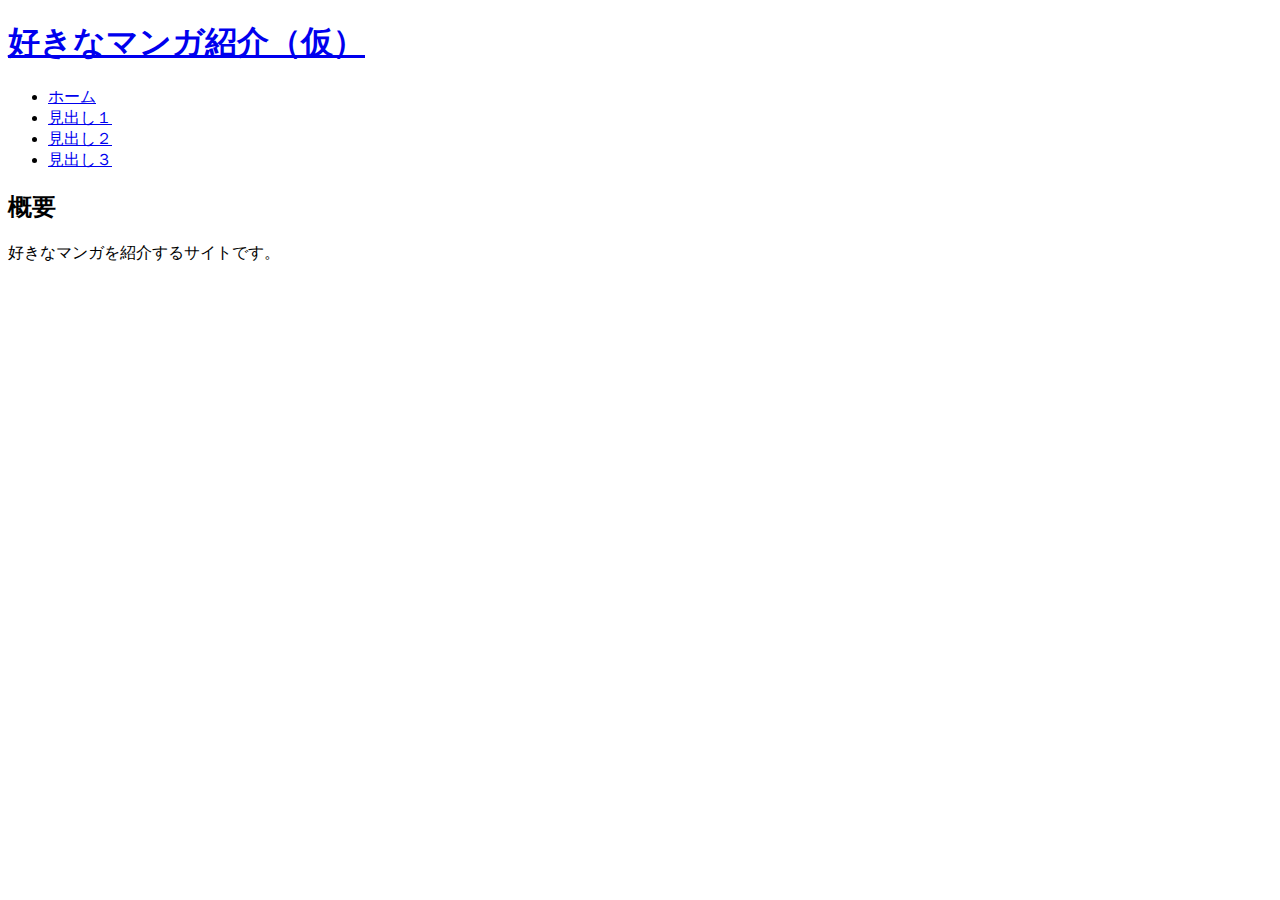
<file: index.html>
<!DOCTYPE html>
<html lang="ja">
  <head>
    <meta charset="UTF-8">
    <title>マンガ紹介</title>
    <link rel="stylesheet" href="css/index.css">
  </head>

  <body>
    <h1><a href="#id1">好きなマンガ紹介（仮）</a></h1>

    <ul>
      <li><a href="#id1">ホーム</a></li>
      <li><a href="#id2">見出し１</a></li>
      <li><a href="#id3">見出し２</a></li>
      <li><a href="#id4">見出し３</a></li>
    </ul>

    <h2>概要</h2>
    <p>好きなマンガを紹介するサイトです。</p>

  </body>
</html>
</file>
<file: css/index.css>
.red{
    color: red;
}
</file>
